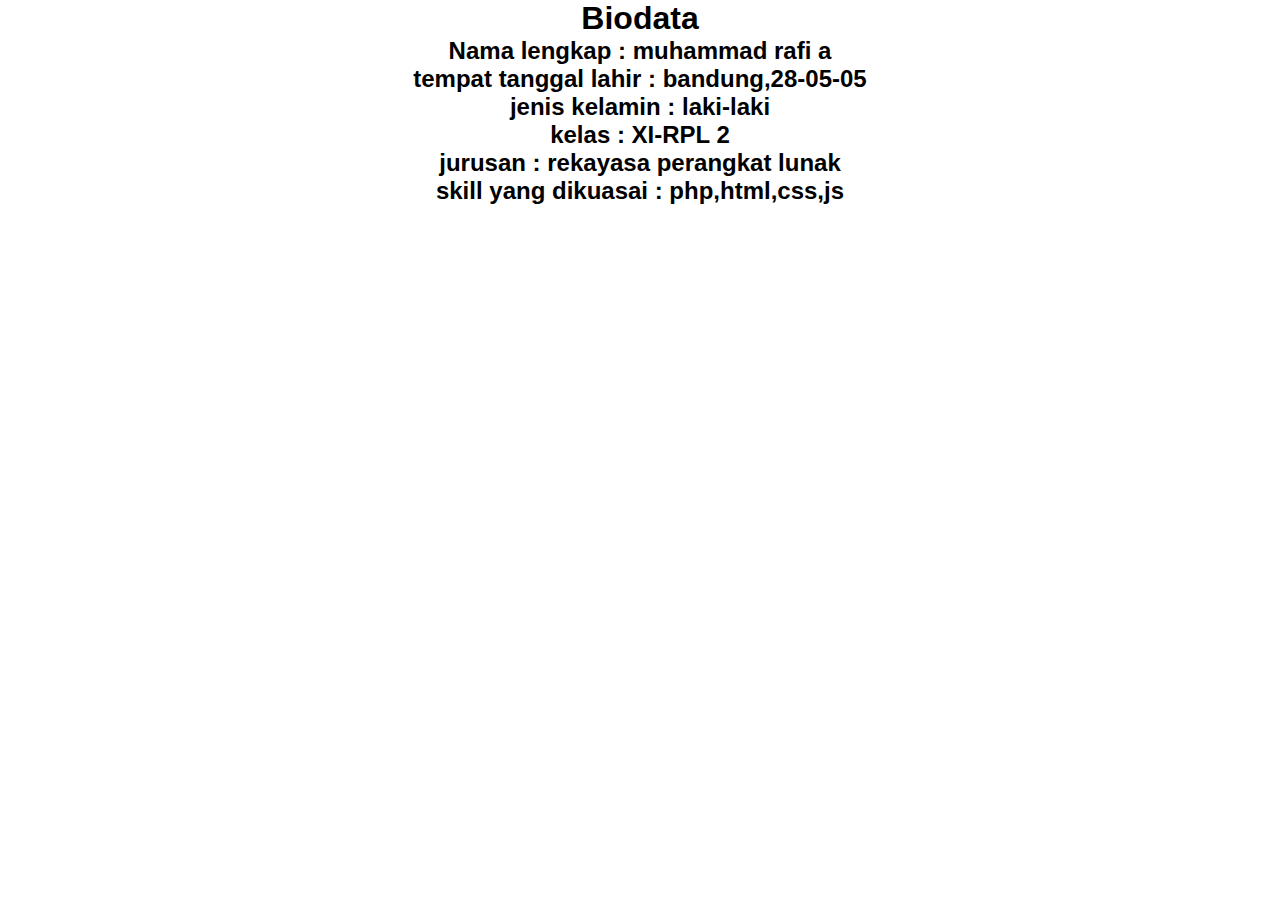
<file: Biodata.html>
<!DOCTYPE html>
<html>
<head>
	<meta charset="utf-8">
	<meta name="viewport" content="width=device-width, initial-scale=1">
	<title></title>
</head>
    <link rel="stylesheet" type="text/css" href="style.css">
<body> 
   <center>
   	    <h1>Biodata</h1>
   	    <h2>Nama lengkap : muhammad rafi a</h2>
   	    <h2>tempat tanggal lahir : bandung,28-05-05</h2>
   	    <h2>jenis kelamin : laki-laki</h2>
   	    <h2>kelas : XI-RPL 2</h2>
   	    <h2>jurusan : rekayasa perangkat lunak</h2>
   	    <h2>skill yang dikuasai : php,html,css,js</h2>
   </center>
</body>
</html>
</file>
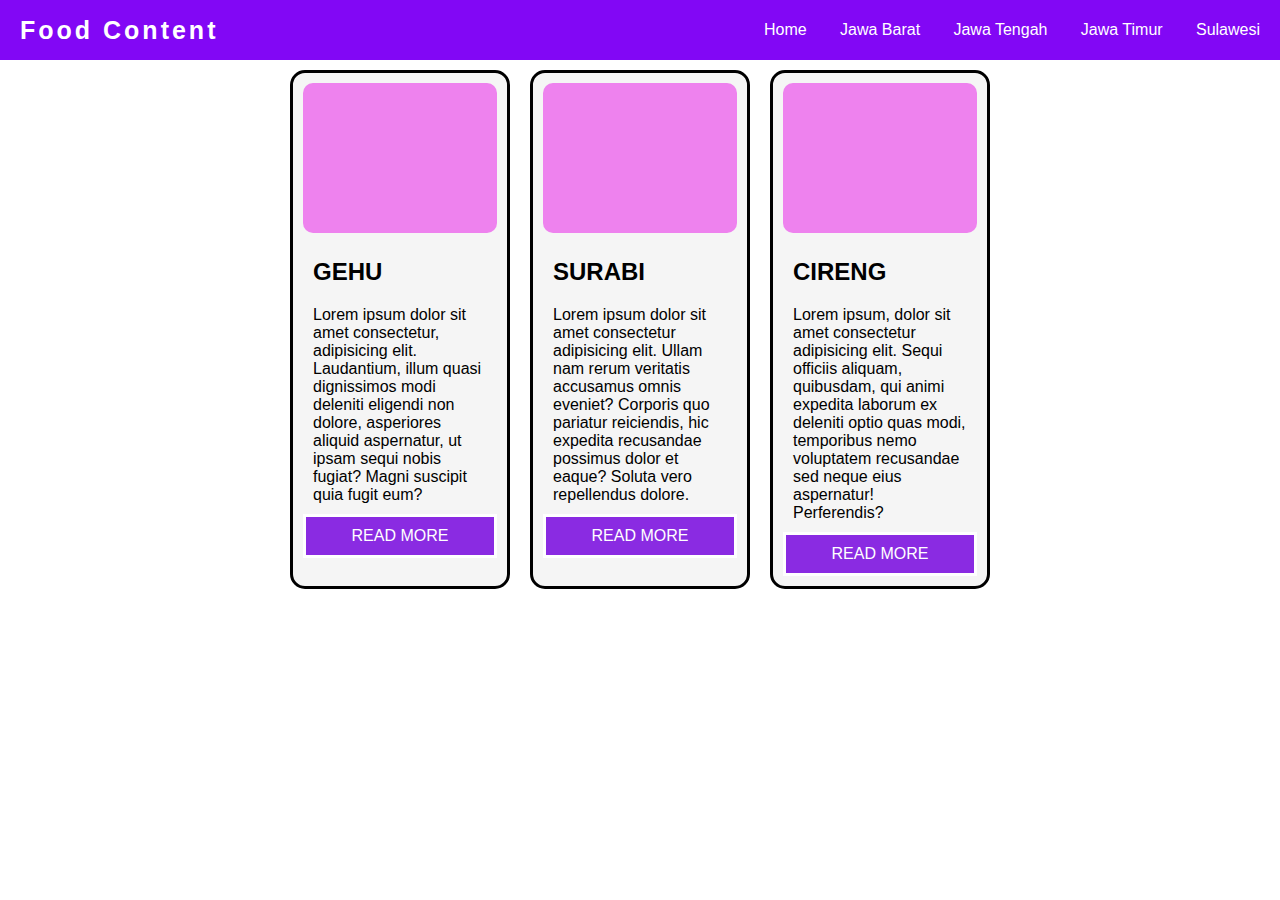
<file: home.html>
<!DOCTYPE html>
<html lang="en">
  <head>
    <meta charset="UTF-8" />
    <meta http-equiv="X-UA-Compatible" content="IE=edge" />
    <meta name="viewport" content="width=device-width, initial-scale=1.0" />
    <title>Document</title>
    <link rel="stylesheet" href="style.css" />
  </head>
  <body>
    <nav>
      <div class="logo">
        <h4>Food Content</h4>
      </div>
      <ul>
        <li><a href="home.html">Home</a></li>
        <li><a href="">Jawa Barat</a></li>
        <li><a href="">Jawa Tengah</a></li>
        <li><a href="">Jawa Timur</a></li>
        <li><a href="">Sulawesi</a></li>
      </ul>
    </nav>
    <section class="container">
      <div class="card">
        <div class="card-image food-1"></div>
        <h2>GEHU</h2>
        <p>
          Lorem ipsum dolor sit amet consectetur, adipisicing elit. Laudantium,
          illum quasi dignissimos modi deleniti eligendi non dolore, asperiores
          aliquid aspernatur, ut ipsam sequi nobis fugiat? Magni suscipit quia
          fugit eum?
        </p>
        <a href="">READ MORE</a>
      </div>
      <div class="card">
        <div class="card-image food-2"></div>
        <h2>SURABI</h2>
        <p>
          Lorem ipsum dolor sit amet consectetur adipisicing elit. Ullam nam
          rerum veritatis accusamus omnis eveniet? Corporis quo pariatur
          reiciendis, hic expedita recusandae possimus dolor et eaque? Soluta
          vero repellendus dolore.
        </p>
        <a href="">READ MORE</a>
      </div>
      <div class="card">
        <div class="card-image food-3"></div>
        <h2>CIRENG</h2>
        <p>
          Lorem ipsum, dolor sit amet consectetur adipisicing elit. Sequi
          officiis aliquam, quibusdam, qui animi expedita laborum ex deleniti
          optio quas modi, temporibus nemo voluptatem recusandae sed neque eius
          aspernatur! Perferendis?
        </p>
        <a href="">READ MORE</a>
      </div>
    </section>
  </body>
</html>
</file>
<file: style.css>
*{
    box-sizing: border-box;
    padding: 0;
    margin: 0;
}

body {
    background-image:url('https://cdn.pixabay.com/photo/2016/03/15/02/42/floor-1256804_960_720.jpg') ;
    font-family: sans-serif;
}

.container{
    display: flex;
    justify-content: center;
    flex-wrap: wrap;
}

.card{
    background: whitesmoke;
    width: 220px;
    margin: 10px;
    border-radius: 15px;
    padding: 10px;
    border-style: solid;
    border-width: 3px;
}

.card-image{
    background-color: violet;
    height: 150px;
    margin-bottom: 15px;
    background-size: cover;
    border-radius: 10px;
}

.food-1{
    background-image: url('https://awsimages.detik.net.id/community/media/visual/2018/07/03/5e96f7b0-bab3-440f-ae75-0445f94070a7.jpeg?a=1');
}

.food-2{
    background-image: url('https://th.bing.com/th/id/R.43f3e06b5882ddd6108ee9db0aa126ed?rik=J4auJVpW6Q4lJg&riu=http%3a%2f%2ffs.genpi.co%2fuploads%2fnews%2fnormal%2f2019%2f02%2f07%2fb64426c25ba9b7f7cfd31bfbe3fadfd4.jpg&ehk=%2fHuXR1jRXzNmdtQIVuUkel08KOZ0qHof070T3Xtv9t4%3d&risl=&pid=ImgRaw&r=0');
}

.food-3{
    background-image: url('https://kulinerkota.com/wp-content/uploads/2020/09/HD-cireng-dari-akurat-.-co.jpg');
}
.card h2{
    padding: 10px;
}

.card p{
    padding: 10px;
}

.card a{
    display: block;
    width: 100%;
    text-align:center;
    text-decoration: none;
    background-color: blueviolet;
    color: white;
    padding: 10px;
    border-style: solid;
    border-width: 3px;
}

.card:hover{
    background-color: red ;
    color: white;
    border-style: solid;
    border-width: 3px;
    cursor: pointer;
    transform: scale(1.03);
    transition: all 1s ease;
}

nav{
    display: flex;
    justify-content: space-between;
    background-color: rgb(130, 7, 245);
    color: white;
    height: 60px;
    align-items: center;
    padding: 0 20px;
}

nav .logo{
    letter-spacing: 3px;
    font-weight: 600;
    font-size: 25px;
}

nav ul{
    display: flex;
    list-style: none;
    width: 40%;
    justify-content: space-between;
}
nav ul li a{
    color: white;
    text-decoration: none;
}

nav ul li a:hover{
    color: white;
}
</file>
